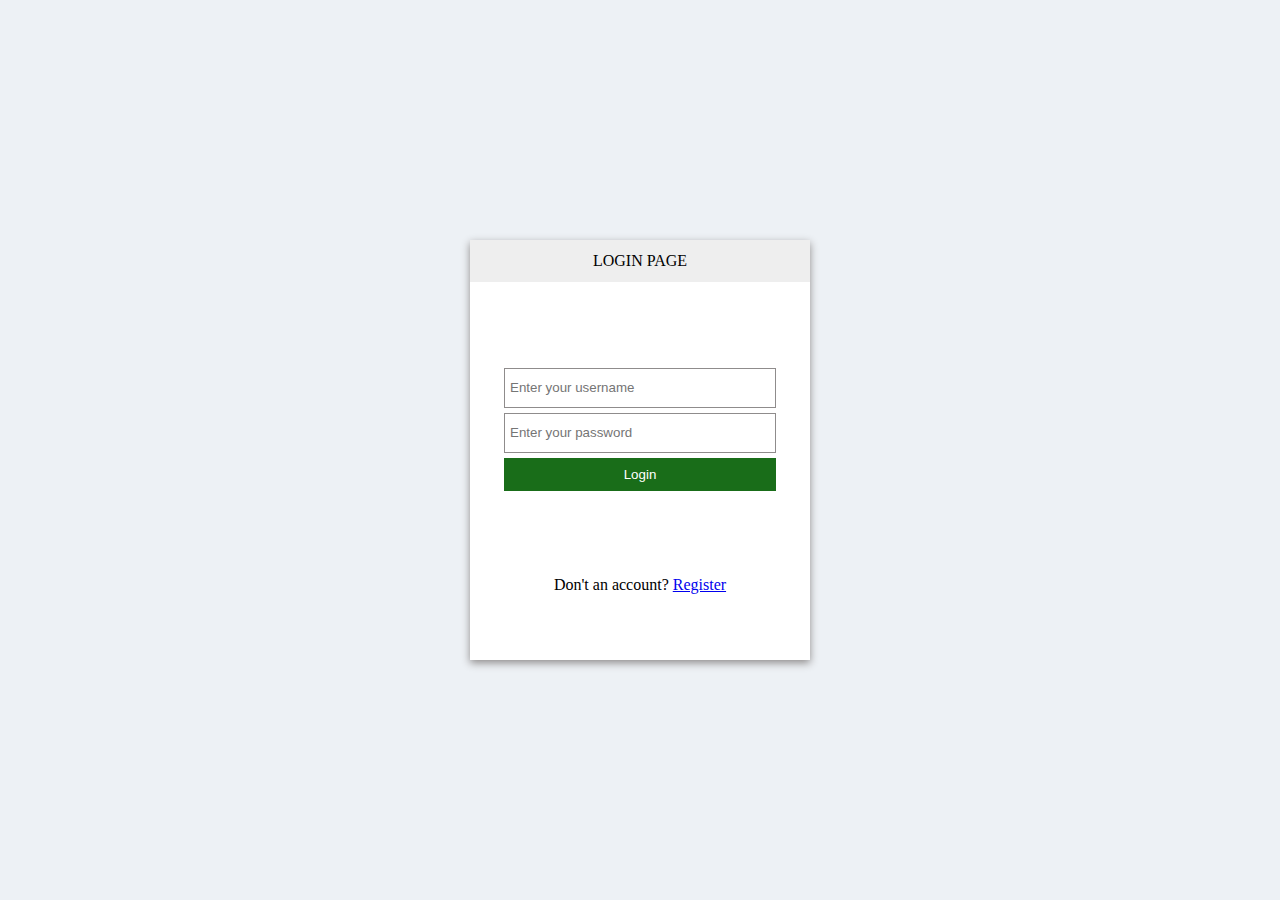
<file: login.html>
<!DOCTYPE html>
<html lang="en">
<head>
    <meta charset="UTF-8">
    <meta name="viewport" content="width=device-width, initial-scale=1.0">
    <meta http-equiv="X-UA-Compatible" content="ie=edge">
    <link rel="stylesheet" href="style.css">
    <title>Register</title>
</head>
<body>
    <div class="register_frame">
            <div class="page">Login page</div>
        <div id="alert" class="alert"></div>
        <div class="register_base">
            <div class="div">
                <form>
                    <input type="text" id="username" placeholder="Enter your username" />
                    <input type="password" id="password" placeholder="Enter your password" />
                    <center><button class="login" id="button">Login</button></center>
                </form>
            </div>
        </div>
        <div class="navigation">
            Don't an account? <a href="register.html">Register</a>
        </div>
    </div>
    <script src="login.js"></script>
</body>
</html>
</file>
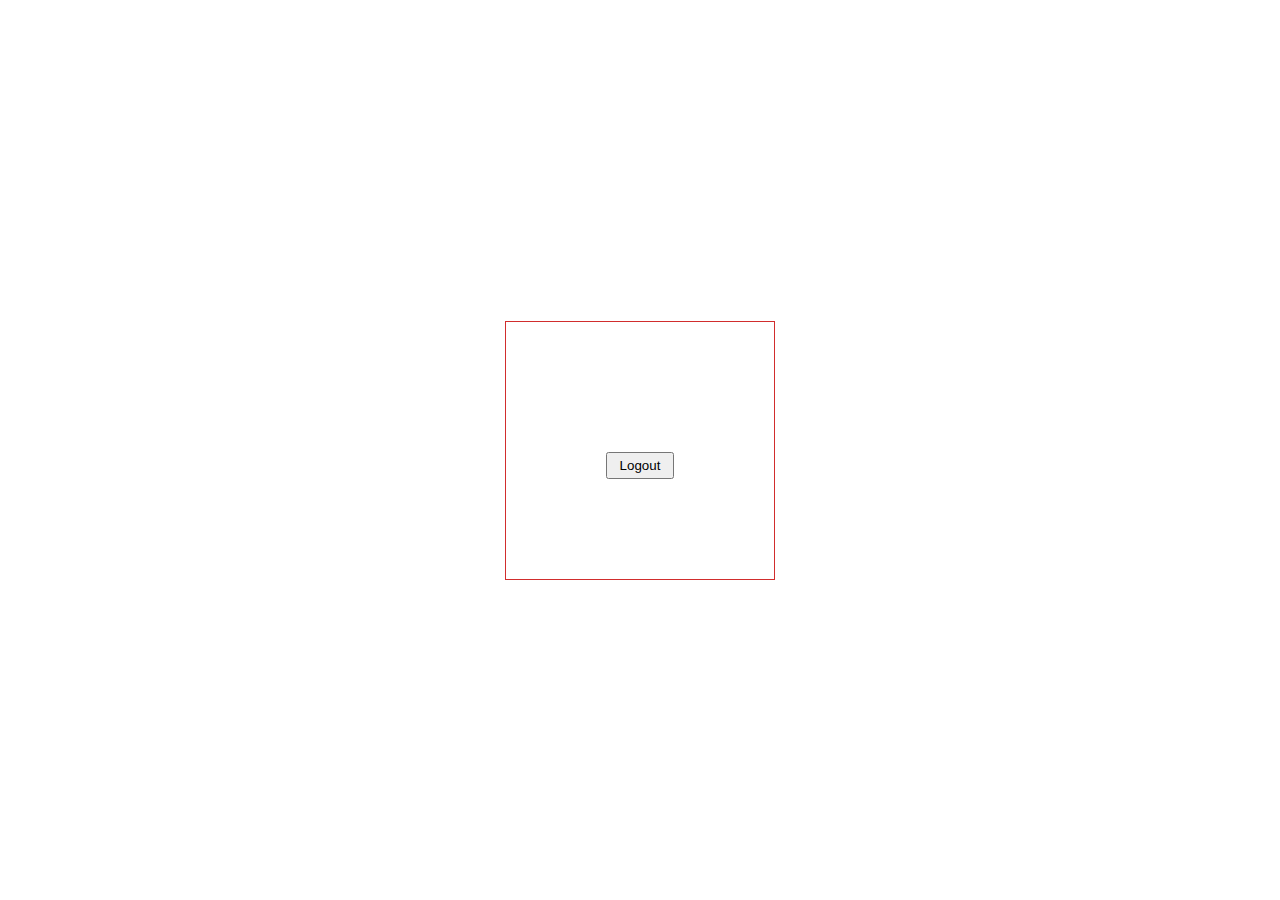
<file: profile.html>
<!DOCTYPE html>
<html lang="en">
<head>
    <meta charset="UTF-8">
    <meta name="viewport" content="width=device-width, initial-scale=1.0">
    <meta http-equiv="X-UA-Compatible" content="ie=edge">
    <title>Document</title>
    <style>
        html, body {
            margin: 0; padding: 0;
            display: flex;
            justify-content: center;
            align-items: center; 
            width: 100%; height:100%;
            background-color: #fff;
        }
        button {
            cursor: pointer;
            padding: 4px 12px;
            margin-top: 30px
        }
        #profile_base {
            border: 1px solid rgb(209, 45, 45);
            padding: 100px;
        }
    </style>
</head>
<body>
    <div id="profile_base"><div id="profile"></div> <button id="logout">Logout</button></div>
    <script>
        const profile = document.getElementById('profile');
        const logout = document.getElementById('logout');
        const user = JSON.parse(sessionStorage.getItem('User'));
        const username = user.username;
        profile.innerHTML = `Hello ${username}`;

        logout.addEventListener('click', (e) => {
            e.preventDefault();
            sessionStorage.clear();
            window.location = 'login.html'
        })
    </script>
</body>
</html>
</file>
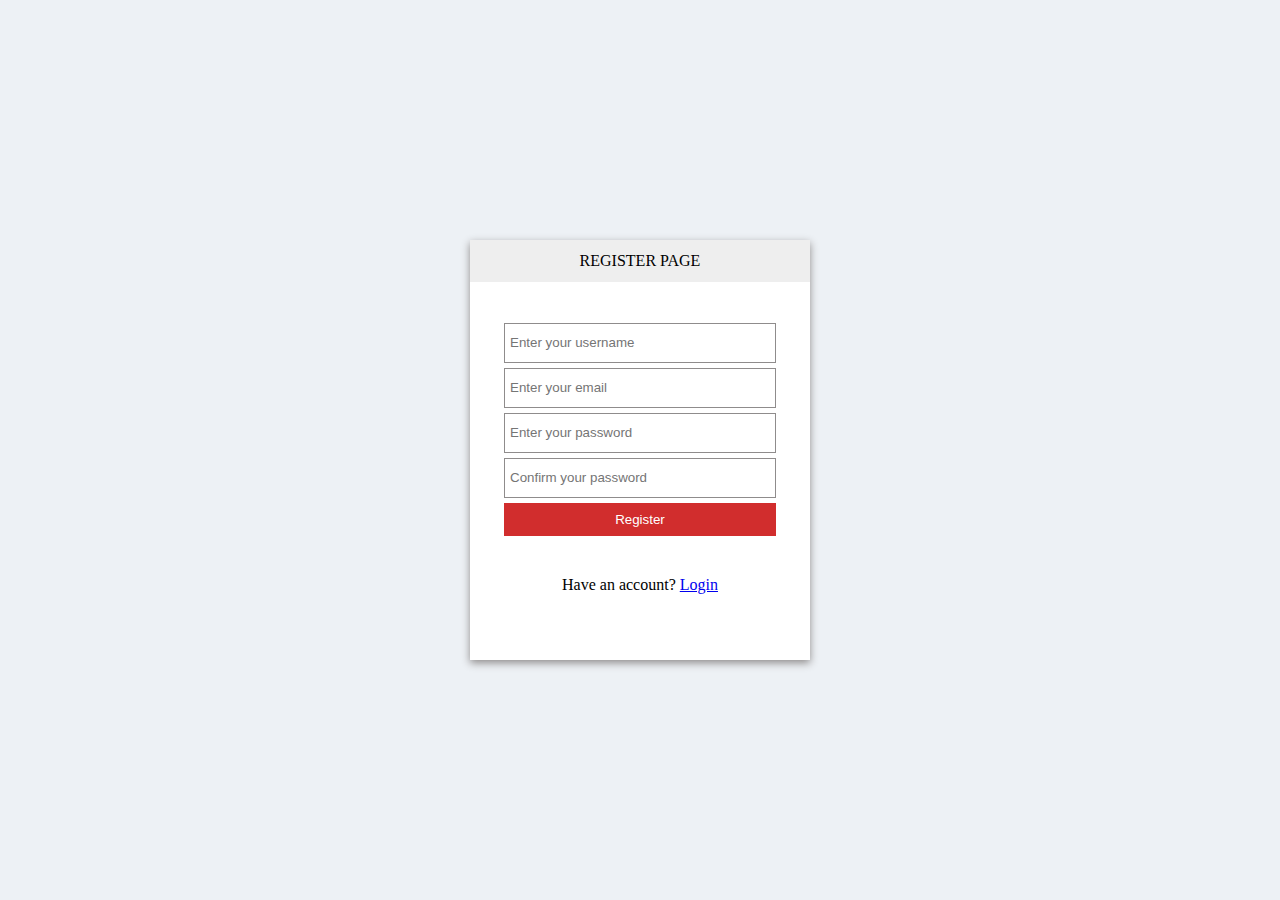
<file: register.html>
<!DOCTYPE html>
<html lang="en">
<head>
    <meta charset="UTF-8">
    <meta name="viewport" content="width=device-width, initial-scale=1.0">
    <meta http-equiv="X-UA-Compatible" content="ie=edge">
    <link rel="stylesheet" href="style.css">
    <title>Register</title>
</head>
<body>
    <div class="register_frame">
        <div class="page">Register page</div>
        <div id="alert" class="alert"></div>
        <div class="register_base">
            <div class="div">
                <form>
                    <input type="text" id="username" placeholder="Enter your username" />
                    <input type="text" id="email" placeholder="Enter your email" />
                    <input type="password" id="password" placeholder="Enter your password" />
                    <input type="password" id="confirm_password" placeholder="Confirm your password" />
                    <center><button id="button">Register</button></center>
                </form>
            </div>
        </div>
        <div class="navigation">
            Have an account? <a href="login.html">Login</a>
        </div>
    </div>
    <script src="register.js"></script>
</body>
</html>
</file>
<file: style.css>
html, body {
    margin: 0; padding: 0;
    display: flex;
    justify-content: center;
    align-items: center; 
    width: 100%; height:100%;
    background-color: #edf1f5;
}

* {
    box-sizing: border-box; outline: none;
}

.register_frame {
    /* border: 1px solid rgb(143, 140, 140); */
    width: 340px; height: 420px;
    background-color: #fff;
    box-shadow: 0px 3px 8px rgb(143, 140, 140);
}

.page {
    font-size: 16px;
    text-align: center;
    padding: 12px;
    text-transform: uppercase;
    background-color: #eee;
}
input {
    width: 100%;
    height: 40px;
    padding: 5px;
    border: 1px solid rgb(143, 140, 140);
    margin-bottom: 5px;
}

button {
    width: 100%;
    padding: 8px;
    cursor: pointer; outline: none;
    text-decoration: none;
    background-color: rgb(209, 45, 45);
    color: #fff;
    border: 1px solid rgb(209, 45, 45);
}

.login {
    background-color: rgb(25, 109, 25);
    border: 1px solid rgb(25, 109, 25);
}

.register_base {
    width: 100%; height: 70%;
    /* border: 1px solid #00f; */
    display: flex;
    justify-content: center; align-items: center;
}

.div {
    /* border: 1px solid #f00; */
    width: 80%;
}

.alert {
    height: 40px;
    background-color: rgb(241, 182, 182);
    color: rgb(76, 6, 6);
    text-align: center;
    display: none;
    padding-top: 10px;
}

.navigation {
    margin-top: 0;
    text-align: center;
}
</file>
